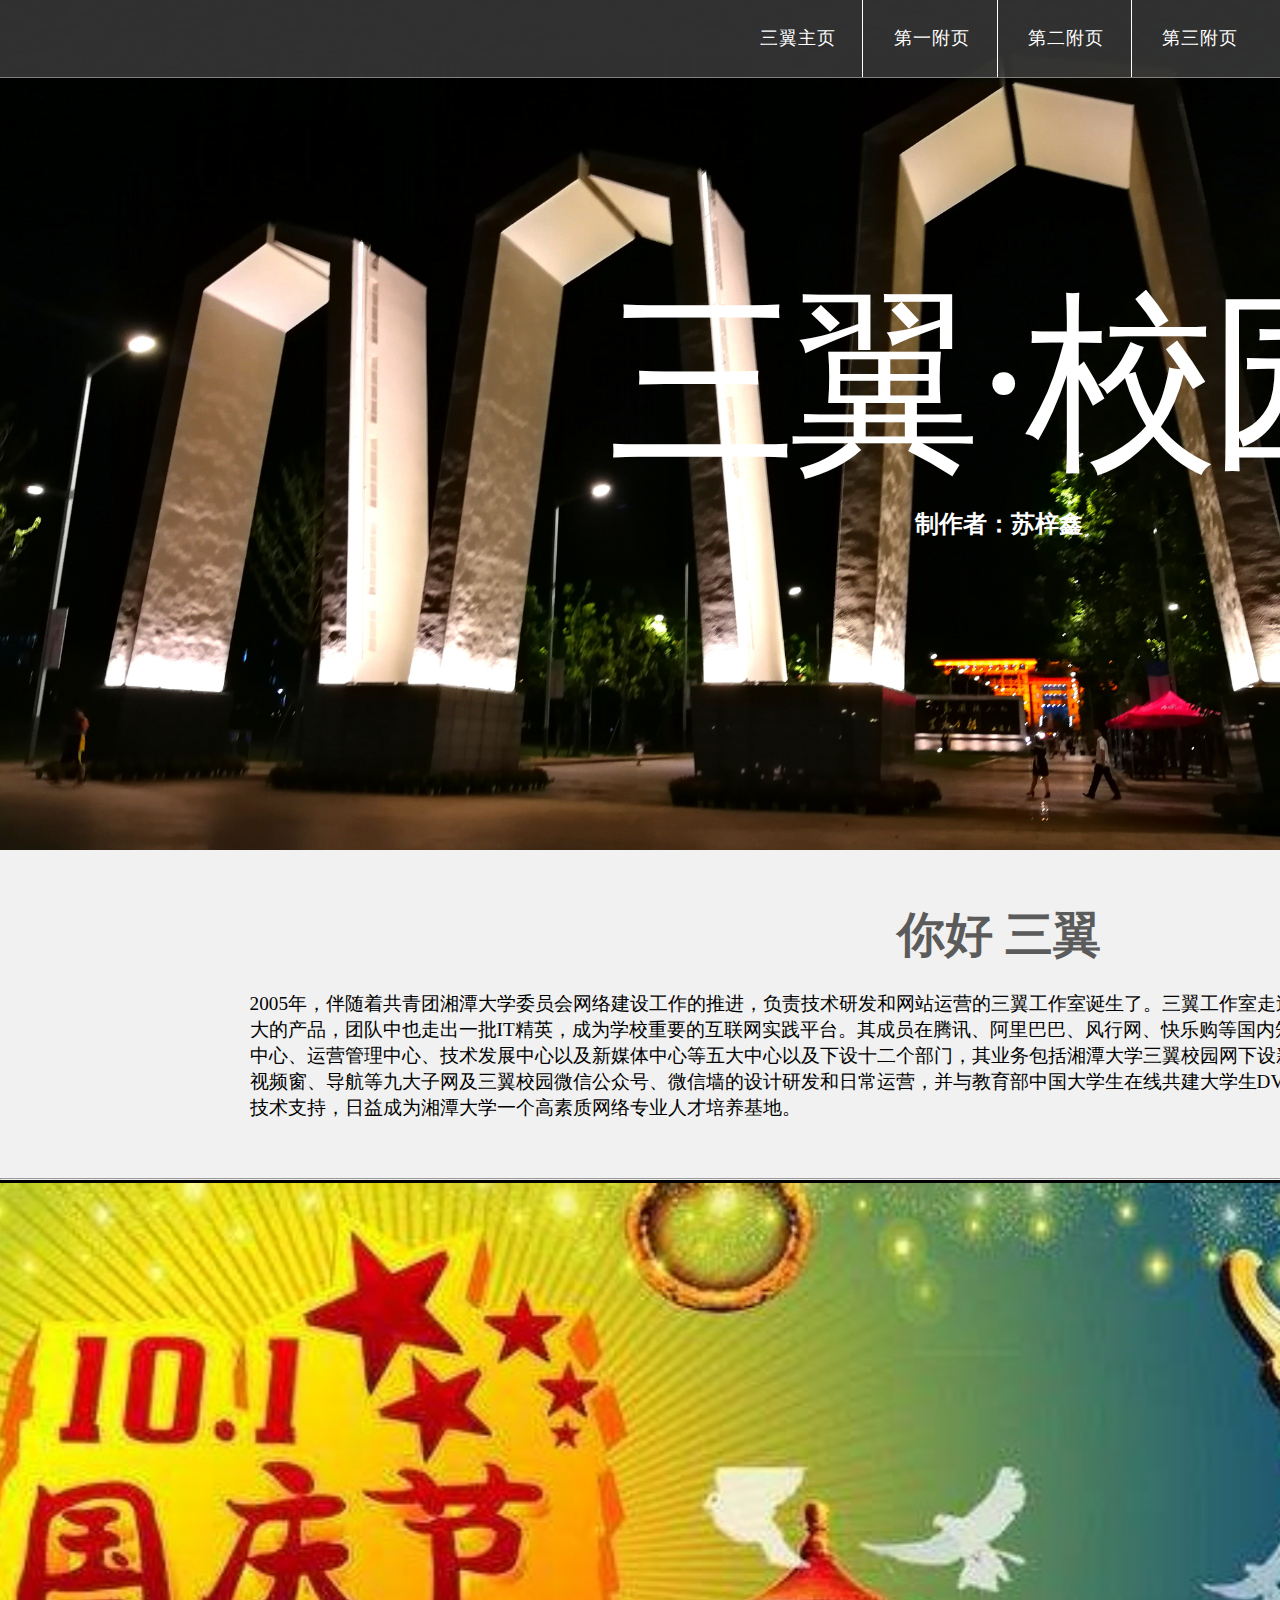
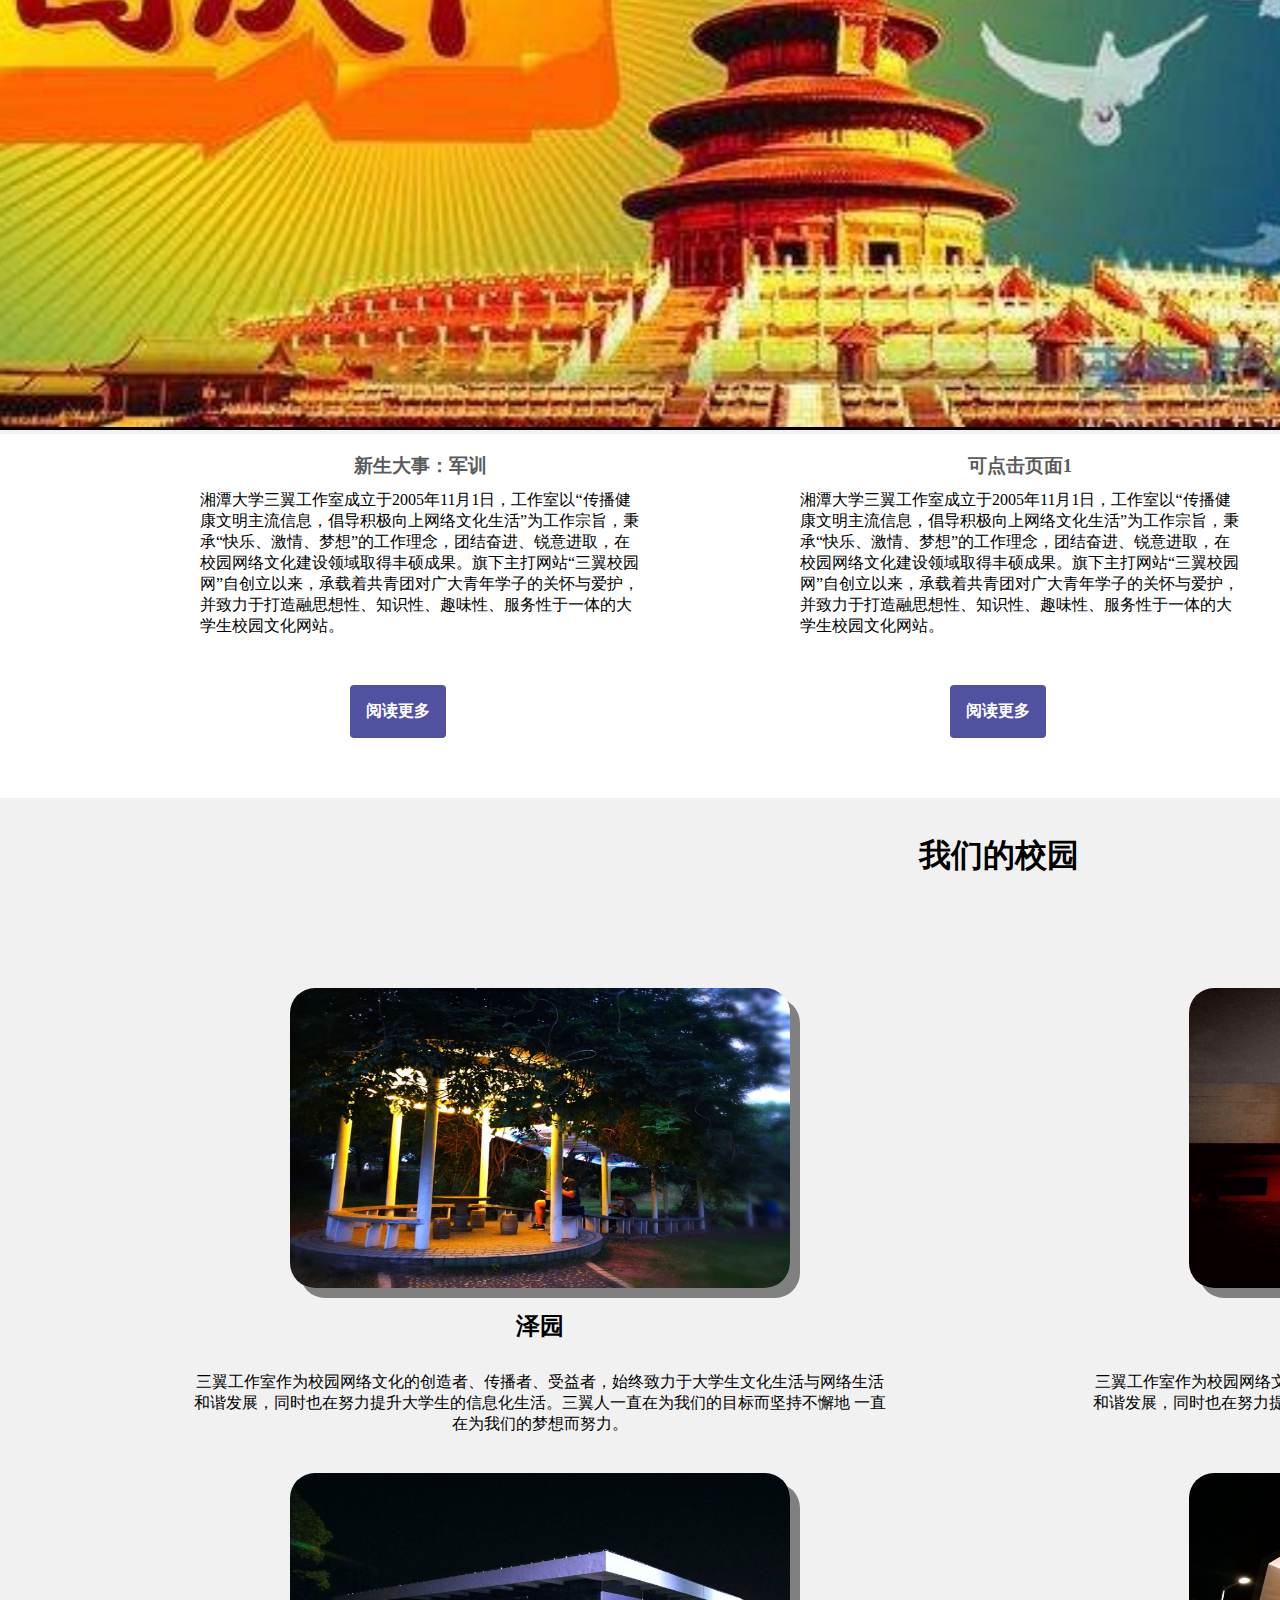
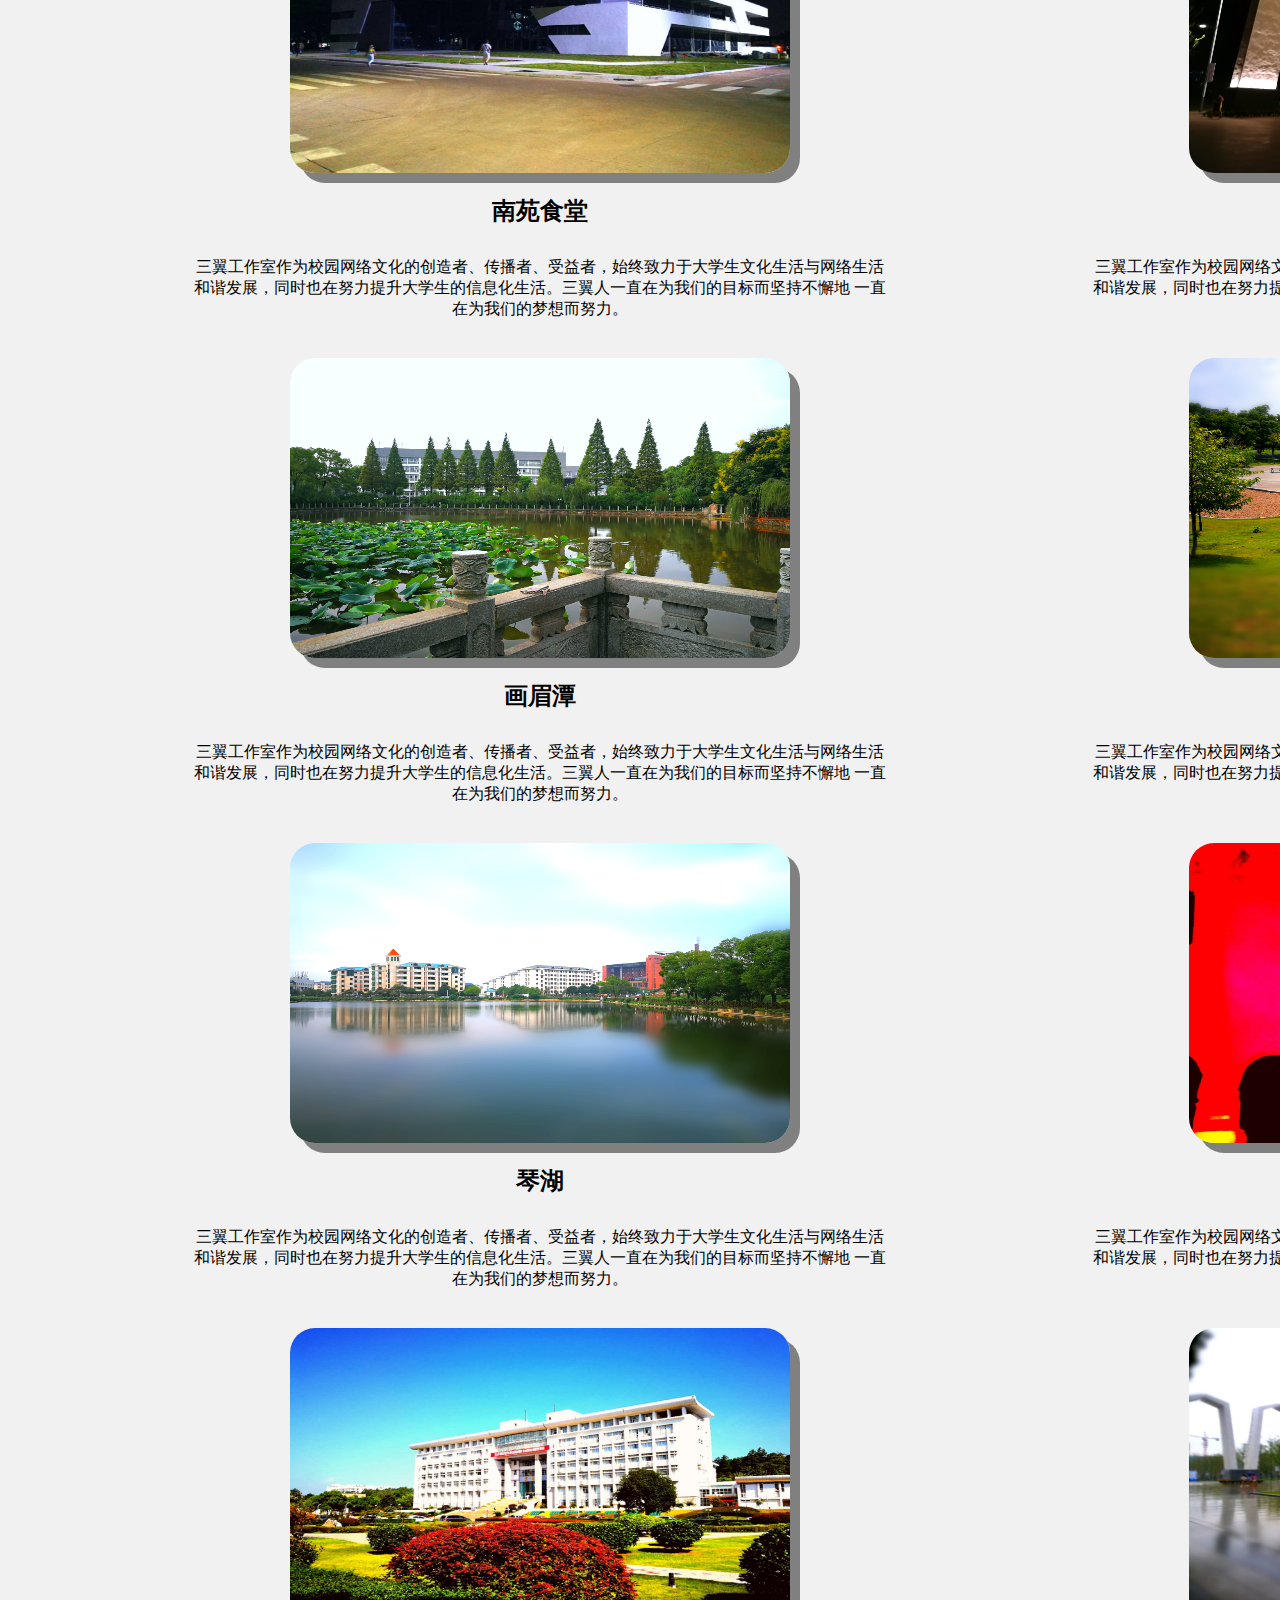
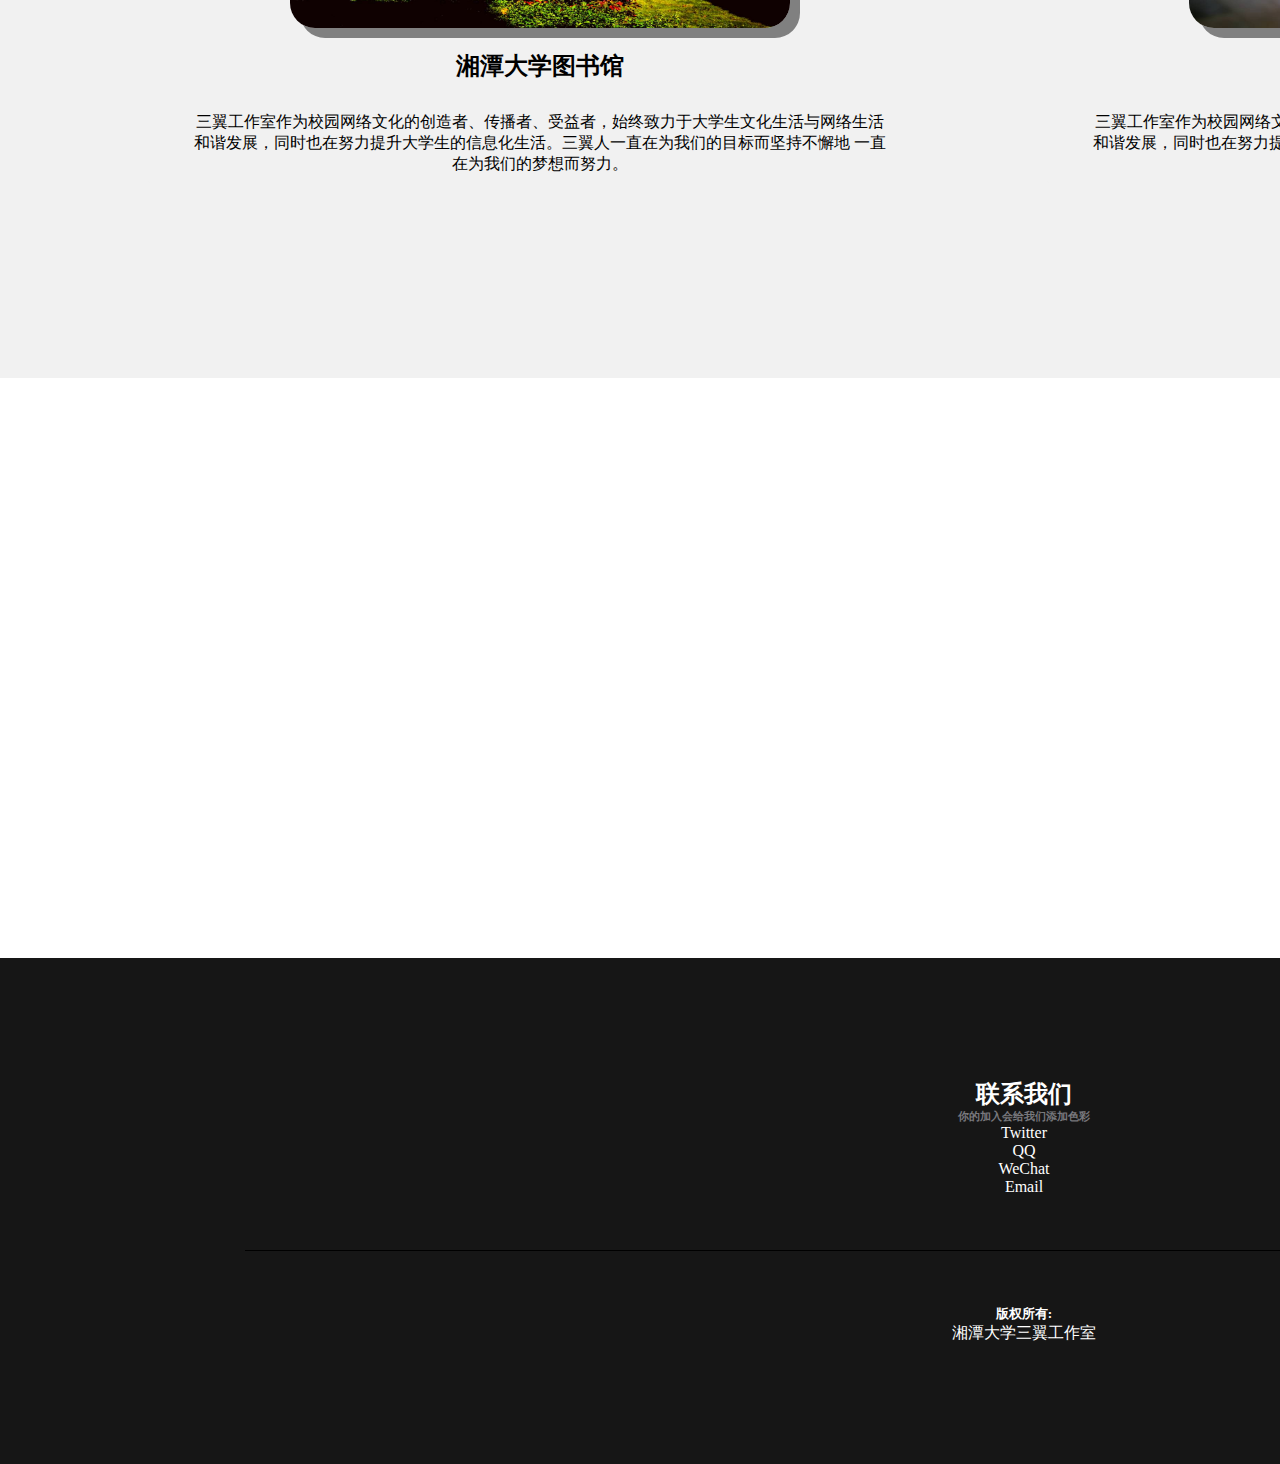
<file: index.html>
<!DOCTYPE html>
<html>
<head>
	<title>三翼-校园</title>
	<meta charset="utf-8">
	<link rel="stylesheet" type="text/css" href="css/css01.css"/>

</head>
<body class="homepage">
		<!-- 头部 -->
		<div id="header">
			<div id="nav-wrapper">
				<!-- 链接 -->
				<nav id="nav">
					<ul>
						<li class="active"><a href="index.html">三翼主页</a></li>
						<li><a href="#">第一附页</a></li>
						<li><a href="#">第二附页</a></li>
						<li><a href="#">第三附页</a></li>
					</ul>
				</nav>
			</div>

			<div class="containe0">

				<!-- 三翼标志 -->
				<div id="logo">
					<h1><a href="#">三翼·校园</a></h1>
					<br>
					<span class="tag">制作者：苏梓鑫</span>
				</div>
			</div>
		</div>

	<!-- 特色 -->
		<div id="featured" style="background-color: #f1f1f1">
			<div class="container1">


					<h2 style="text-align: center; font-size: 3em;">你好 三翼</h2>
					<p class="p1">
						2005年，伴随着共青团湘潭大学委员会网络建设工作的推进，负责技术研发和网站运营的三翼工作室诞生了。三翼工作室走过十一载春秋，研发并运营了一系列服务师生，服务湘大的产品，团队中也走出一批IT精英，成为学校重要的互联网实践平台。其成员在腾讯、阿里巴巴、风行网、快乐购等国内知名互联网企业工作。其下设行政管理中心、信息传播中心、运营管理中心、技术发展中心以及新媒体中心等五大中心以及下设十二个部门，其业务包括湘潭大学三翼校园网下设新闻、资讯、七点、电台、二手街、文库、静态电影、视频窗、导航等九大子网及三翼校园微信公众号、微信墙的设计研发和日常运营，并与教育部中国大学生在线共建大学生DV网，并为湘潭大学学工在线、校友会网、团委网等提供技术支持，日益成为湘潭大学一个高素质网络专业人才培养基地。
					</p>
					<hr>

				<!--	<a href="page1.html"><div class="middle">
						<div><br>一年一度军训季</div>
					</div>
					</a>-->

				<div>
					<marquee class="marquee" direction="left" behavior="alternate" scrollamount="8" scrolldelay="0" loop="-1" width="1998px" height="600px" bgcolor="black" >
						<table>
							<tr>
								<td><a href="page1.html"><img src="./img/guoqing.jpg" width="1500px"></a></td>
								<td><a href="page1.html"><img src="./img/03.jpg" width="1500"></a></td>
								<td><a href="page1.html"><img src="./img/zhongqiu.jpg" width="1500"></a></td>
								<td><a href="page1.html"><img src="./img/01.jpg" width="1500"></a></td>
								<td><a href="page1.html"><img src="./img/02.jpg" width="1500"></a></td>


							</tr>
						</table>


					</marquee>
				</div>


					<div class="row">
						<div class="u">
							<h3>新生大事：军训</h3>
							<p>湘潭大学三翼工作室成立于2005年11月1日，工作室以“传播健康文明主流信息，倡导积极向上网络文化生活”为工作宗旨，秉承“快乐、激情、梦想”的工作理念，团结奋进、锐意进取，在校园网络文化建设领域取得丰硕成果。旗下主打网站“三翼校园网”自创立以来，承载着共青团对广大青年学子的关怀与爱护，并致力于打造融思想性、知识性、趣味性、服务性于一体的大学生校园文化网站。</p>
							<a href="#" class="button1">阅读更多</a>
						</div>

						<div class="u">
							<h3>可点击页面1</h3>
							<p>湘潭大学三翼工作室成立于2005年11月1日，工作室以“传播健康文明主流信息，倡导积极向上网络文化生活”为工作宗旨，秉承“快乐、激情、梦想”的工作理念，团结奋进、锐意进取，在校园网络文化建设领域取得丰硕成果。旗下主打网站“三翼校园网”自创立以来，承载着共青团对广大青年学子的关怀与爱护，并致力于打造融思想性、知识性、趣味性、服务性于一体的大学生校园文化网站。</p>
							<a href="#" class="button1">阅读更多</a>
						</div>

						<div class="u">
							<h3>可点击页面1</h3>
							<p>湘潭大学三翼工作室成立于2005年11月1日，工作室以“传播健康文明主流信息，倡导积极向上网络文化生活”为工作宗旨，秉承“快乐、激情、梦想”的工作理念，团结奋进、锐意进取，在校园网络文化建设领域取得丰硕成果。旗下主打网站“三翼校园网”自创立以来，承载着共青团对广大青年学子的关怀与爱护，并致力于打造融思想性、知识性、趣味性、服务性于一体的大学生校园文化网站。</p>
							<a href="#" class="button1">阅读更多</a>
						</div>


					</div>
			</div>
		</div>


	<!-- 主要内容 -->


		<div class="main">
			<br><br>
			<h1 style="text-align: center;">我们的校园</h2>



				<aside id="left">
				<div class="img">
			<a href="#" class="image2"><img src="img/light.jpg" width="500px" height="300px"   alt="图片加载失败"></a><br>
				<header>
					<br>
					<h2>泽园</h2>
				</header>
				<p>三翼工作室作为校园网络文化的创造者、传播者、受益者，始终致力于大学生文化生活与网络生活和谐发展，同时也在努力提升大学生的信息化生活。三翼人一直在为我们的目标而坚持不懈地	一直在为我们的梦想而努力。</p>
		</div>

		<div class="img">
			<a href="#" class="image2"><img src="img/canteen.jpg" width="500px" height="300px"   alt="图片加载失败"></a><br>
				<header>
					<br>
					<h2>南苑食堂</h2>
				</header>
				<p>三翼工作室作为校园网络文化的创造者、传播者、受益者，始终致力于大学生文化生活与网络生活和谐发展，同时也在努力提升大学生的信息化生活。三翼人一直在为我们的目标而坚持不懈地	一直在为我们的梦想而努力。</p>
		</div>
		<div class="img">
			<a href="#" class="image1"><img src="img/bird.jpg" width="500px" height="300px"   alt="图片加载失败"></a><br>
				<header>
					<br>
					<h2>画眉潭</h2>
				</header>
				<p>三翼工作室作为校园网络文化的创造者、传播者、受益者，始终致力于大学生文化生活与网络生活和谐发展，同时也在努力提升大学生的信息化生活。三翼人一直在为我们的目标而坚持不懈地	一直在为我们的梦想而努力。</p>
		</div>

		<div class="img">
			<a href="#" class="image1"><img src="img/lake.jpg" width="500px" height="300px"  alt="图片加载失败"></a><br>
				<header>
					<br>
					<h2>琴湖</h2>
				</header>
				<p>三翼工作室作为校园网络文化的创造者、传播者、受益者，始终致力于大学生文化生活与网络生活和谐发展，同时也在努力提升大学生的信息化生活。三翼人一直在为我们的目标而坚持不懈地	一直在为我们的梦想而努力。</p>
		</div>

		<div class="img">
			<a href="#" class="image1"><img src="img/library.jpg" width="500px" height="300px"   alt="图片加载失败"></a><br>
				<header>
					<br>
					<h2>湘潭大学图书馆</h2>
				</header>
				<p>三翼工作室作为校园网络文化的创造者、传播者、受益者，始终致力于大学生文化生活与网络生活和谐发展，同时也在努力提升大学生的信息化生活。三翼人一直在为我们的目标而坚持不懈地	一直在为我们的梦想而努力。</p>
		</div>

				</aside>
				<aside id="right">
				<div class="img">
			<a href="#" class="image1"><img src="img/club.jpg" width="500px" height="300px"   alt="图片加载失败"></a><br>
				<header>
					<br>
					<h2>湘潭大学俱乐部</h2>
				</header>
				<p>三翼工作室作为校园网络文化的创造者、传播者、受益者，始终致力于大学生文化生活与网络生活和谐发展，同时也在努力提升大学生的信息化生活。三翼人一直在为我们的目标而坚持不懈地	一直在为我们的梦想而努力。</p>
		</div>
		<div class="img">
			<a href="#" class="image1"><img src="img/gate.jpg" width="500px" height="300px"   alt="图片加载失败"></a><br>
				<header>
					<br>
					<h2>湘潭大学三拱门</h2>
				</header>
				<p>三翼工作室作为校园网络文化的创造者、传播者、受益者，始终致力于大学生文化生活与网络生活和谐发展，同时也在努力提升大学生的信息化生活。三翼人一直在为我们的目标而坚持不懈地	一直在为我们的梦想而努力。</p>
		</div>

		<div class="img">
			<a href="#" class="image1"><img src="img/ground.jpg" width="500px" height="300px"  alt="图片加载失败"></a><br>
				<header>
					<br>
					<h2>湘潭大学第一田径场</h2>
				</header>
				<p>三翼工作室作为校园网络文化的创造者、传播者、受益者，始终致力于大学生文化生活与网络生活和谐发展，同时也在努力提升大学生的信息化生活。三翼人一直在为我们的目标而坚持不懈地	一直在为我们的梦想而努力。</p>
		</div>

		<div class="img">
			<a href="#" class="image3"><img src="img/believe.jpg" width="500px" height="300px"  alt="图片加载失败"></a><br>
				<header>
					<br>
					<h2>三翼成员聚会</h2>
				</header>
				<p>三翼工作室作为校园网络文化的创造者、传播者、受益者，始终致力于大学生文化生活与网络生活和谐发展，同时也在努力提升大学生的信息化生活。三翼人一直在为我们的目标而坚持不懈地	一直在为我们的梦想而努力。</p>
		</div>
		<div class="img">
			<a href="#" class="image3"><img src="img/solider.jpg" width="500px" height="300px"  alt="图片加载失败"></a><br>
				<header>
					<br>
					<h2>湘潭大学仪仗队</h2>
				</header>
				<p>三翼工作室作为校园网络文化的创造者、传播者、受益者，始终致力于大学生文化生活与网络生活和谐发展，同时也在努力提升大学生的信息化生活。三翼人一直在为我们的目标而坚持不懈地	一直在为我们的梦想而努力。</p>
		</div>
				</aside>
</div>





			<div class="tweet">
				<section class="section">
					<br><br>
					<h1>&ldquo;相信技术的力量&ldquo;</h1>
					<h6>三翼技术部</h6>

				</section>
			</div>





	<!-- 引脚 -->
		<div id="footer">
			<div class="container">
				<section>
					<header>
						<h2 style="color: white">联系我们</h2>
						<!-- <span class="byline">你的加入会给我们添加色彩</span> -->
						<h6  style="color: #78787d">你的加入会给我们添加色彩</h6>
					</header>
					<ul class="contact">
						<li><a href="#" class="fa fa-twitter"><span>Twitter</span></a></li><br>
						<li><a href="#" class="fa fa-twitter"><span>QQ</span></a></li><br>
						<li><a href="#" class="fa fa-twitter"><span>WeChat</span></a></li><br>
						<li><a href="#" class="fa fa-twitter"><span>Email</span></a></li><br><br><br><br>
					</ul>
				</section>
			</div>



	<!-- 版权 -->

	<div id="copyright">
			<div class="container">
				<br><br><br>
				<h5 style="color: white;">版权所有:</h5> <a href="#">湘潭大学三翼工作室</a>
			</div>
		</div>

</body>
</html>
</file>
<file: css/css01.css>
*{
	margin: 0;
	padding: 0;
}

/*基础*/
body{
	/*background:#F5F5F5;*/
	margin: 0 auto;
	width: 1998px;
}






/*主体*/
/*header*/

#header
{
	padding: 18em 10em 20em 10em;
	position: relative;
	background: url(../img/gate.jpg) repeat-y top center;
	background-attachment: fixed;
	background-size: cover;
	text-align:center;
}

#header:before
{
    position: absolute;
    left: 0;
    top: 0;
    width: 100%;
    height: 100%;
    background: rgba(64,64,64,0.1);
}


.homepage #header
{
/*	position: 12em 0 10em 0;*/
}

/*logo*/

#logo
{
	position: relative;
	z-index: 1;
}

#logo h1
{
}

#logo a
{
	display: inline-block;
	text-decoration: none;
	font-weight: 200;
	line-height: 1em;
	font-size: 6em;
	color:#fff;
	letter-spacing: -0.05em;
	font-family: Microsoft JhengHei;
	margin: 0 0 0 0;
}

#logo span
{
	position: relative;
	top: 10px;
	font-size:1.5em;
	color: #fff;
	font-weight: bolder;
}


.p1
{
	margin-left: 8em;
	margin-right: 8em;
	padding-left: 15em;
	padding-right: 15em;
	font-size: 1.2em;
}

/*nav*/
#nav
{
}

#nav-wrapper
{	
	background: rgba(96,96,96,0.5);
	position: absolute;
	top: 0;
	left: 0;
	width: 100%;
	border-bottom: 1px grey solid;
}

#nav > ul
{
	margin: 0;
	padding: 0;
	text-align: center;
}

#nav > ul > li
{
	display: inline-block;
	border-right: 1px  white solid;
}

#nav > ul > li:last-child
{
	padding-right: 0;
	border-right: none;
}

#nav > ul > li > a
{
	display: inline-block;
	padding: 1.5em 1.5em;
	letter-spacing: 0.06em;
	text-decoration: none;
	font-size: 1.1em;
	color: #fff;


}

#nav li.active a
{
	color: #fff;
}

#nav > ul > li > ul
{
	display: none;
}

.marquee{
height:850px;
}

#feature
{
	padding:1.5em 0;
	font-size: 1.6em;

}

#feature .container
{
	margin-bottom: 3em;
	text-decoration: none;
	text-align: center;
}

#feature p
{
	line-height: 2em;
	font-size: 1.2em;
	text-align: center;
}

.row .u
{
/*	border:1px grey solid;*/
	display: inline-block;
	/*overflow: hidden;*/
	float: left;
	width: 600px;
	position: relative;
	left: 120px;
}

.u h3
{
	color: #5b5b5b;
	font-weight: bolder;
	padding-top: 1em;
	padding-bottom: 0.6em;
	text-align: center;
}

.button1
{
	display: inline-block;
	color: white;
	background-color: #5151a2;
	text-decoration: none;
	font-weight: bolder;
	position: relative;
	left: 220px;
	padding:1em 1em 1em 1em;
	border-radius: 0.25em;
	margin: 0px 10px 10px 10px;
}



 .container1 h2 
{
	padding-top: 1.1em;
	padding-bottom: 0.5em;
	color: #5b5b5b;
	font-family: Microsoft JhengHei;
}

.container1 p
{
	padding-right: 5em;
	padding-left: 5em;
	font-family: Microsoft JhengHei;
	padding-bottom: 3em;
}

/*.u1
{
	padding: 50px 10px 10px 50px;
	display: inline-block;
	float: left;
	position: relative;
	overflow: hidden;
	width: 200px;
	height: 150px;
}*/
.main
{
	display: inline-block;
	clear: left;
	background-color: #f1f1f1;
	/*border:2px red solid;*/
	/*z-index:-1;*/
	position: relative;
	top: 50px;
	font-family: Microsoft JhengHei;
	border-radius:(25px 25px 0 0)
}

.img
{
	/*border:2px blue solid;*/
	width: 80%;
	height: 450px;
	padding: 10px 0px 10px 0px;
	/*margin-bottom: 0px;*/
	display: inline-block;
	float: left;
	overflow: hidden;
	text-align: center;
	position: relative;
	top: 100px;
	left: 90px;
	background-color:  #f1f1f1;
	margin-left:0px;
	margin-bottom: 15px;
	/*box-shadow: 15px 20px black;*/
	border-radius:25px;
	/*background-color: grey;*/
}

.img img
{
	border-radius: 25px;
	box-shadow: 10px 10px grey;
}


.middle div
{
	font-size: 8em;
	text-align: center;
	font-family: Microsoft JhengHei;
	/*font-weight: bolder;*/
}

.middle
{
	background-image: url(../img/train.jpg);
	background-size: 1998px;
	height: 800px;
}










.main p
{
	padding: 50px 50px 50px 50px;
	display: inline-block;
	position: relative;
	bottom: 20px;

}



/*引脚*/

#footer
{
	font-family: Microsoft JhengHei;
	position: relative;
	bottom: -80px;
	background-color: #161616;
	/*border:2px red solid;*/
	clear: left;
	padding-bottom: 50px;
	margin-bottom:0px;
	text-align: center;
	padding: 120px 0 120px 50px;
	text-decoration: none;
}

li
{
	display: inline-block;
}


/*版权*/

#copyright
{
	border-top: 1px black solid;
	text-align: center;
	position: relative;
	display: inline-block;
	background-color:#161616;
	text-decoration: none;
	width: 80%;
}


#left,#right
		{
			float: left;
			text-align: center;
			height:2700px;

		}

		#left
		{
			width: 50%;
			background-color:#f1f1f1;
			/*background-image: url(../bondconstruct.jpg);*/
			position: relative;
			left: 50px;

		}

		#right
		{
			width: 50%;
			background-color:#f1f1f1;
			/*background-image: url(../bondconstruct.jpg);*/
			position: relative;
			right: 50px;
		}



		.tweet
		{
			text-align: center;
			background: url(../img/gate.jpg) repeat-y bottom center;
	    	background-attachment: fixed;
			background-size: 1998px;
			position: relative;
			top: 100px;
			/*border:2px red solid;*/
			width: 1998px;
			height: 500px;
			z-index: 2;
			padding: 50px 100px 0 50px;
			margin: 0;
		}

		.tweet .section
		{
			font-size: 50px;
			font-weight: bolder;
			font-family:  Microsoft JhengHei;
			color: white;
		}

		a
		{
			text-decoration: none;
			color: white;
		}


        /*
        -----------------------------------------------------------------------        */
        /*page1*/



        body.page1,html
        {

            margin: 0 auto;
        }

        .flash
        {
            width: 1998px;
            height: 1000px;
            overflow: hidden;
            padding: 83px;
            text-align: center;
        }


        .flash .p1
        {
            background: url("../img/train.jpg") no-repeat;
            background-size: cover;
            position: absolute;
            display: block;
            animation:myfirst 10s infinite;
        }

        .flash .p2
        {
            background: url("../img/guoqing.jpg") no-repeat;
            background-size: cover;
            position: absolute;
            display: inline;
            animation:mysecond 10s infinite;

        }


/*@keyframes myfirst
{
    0% {opacity: 100}
    10% {opacity: 0}
    30% {opacity: 100}
    40% {opacity: 0}
    50% {opacity: 100}
    60% {opacity: 0}
    70% {opacity: 100}
    80% {opacity: 0}
    90% {opacity: 100}
    100% {opacity: 0}
}

@keyframes mysecond
{
    0% {opacity: 0}
    10% {opacity: 100}
    30% {opacity: 0}
    40% {opacity: 100}
    50% {opacity: 0}
    60% {opacity: 100}
    70% {opacity: 0}
    80% {opacity: 100}
    90% {opacity: 0}
    100% {opacity: 100}
}*/
</file>
